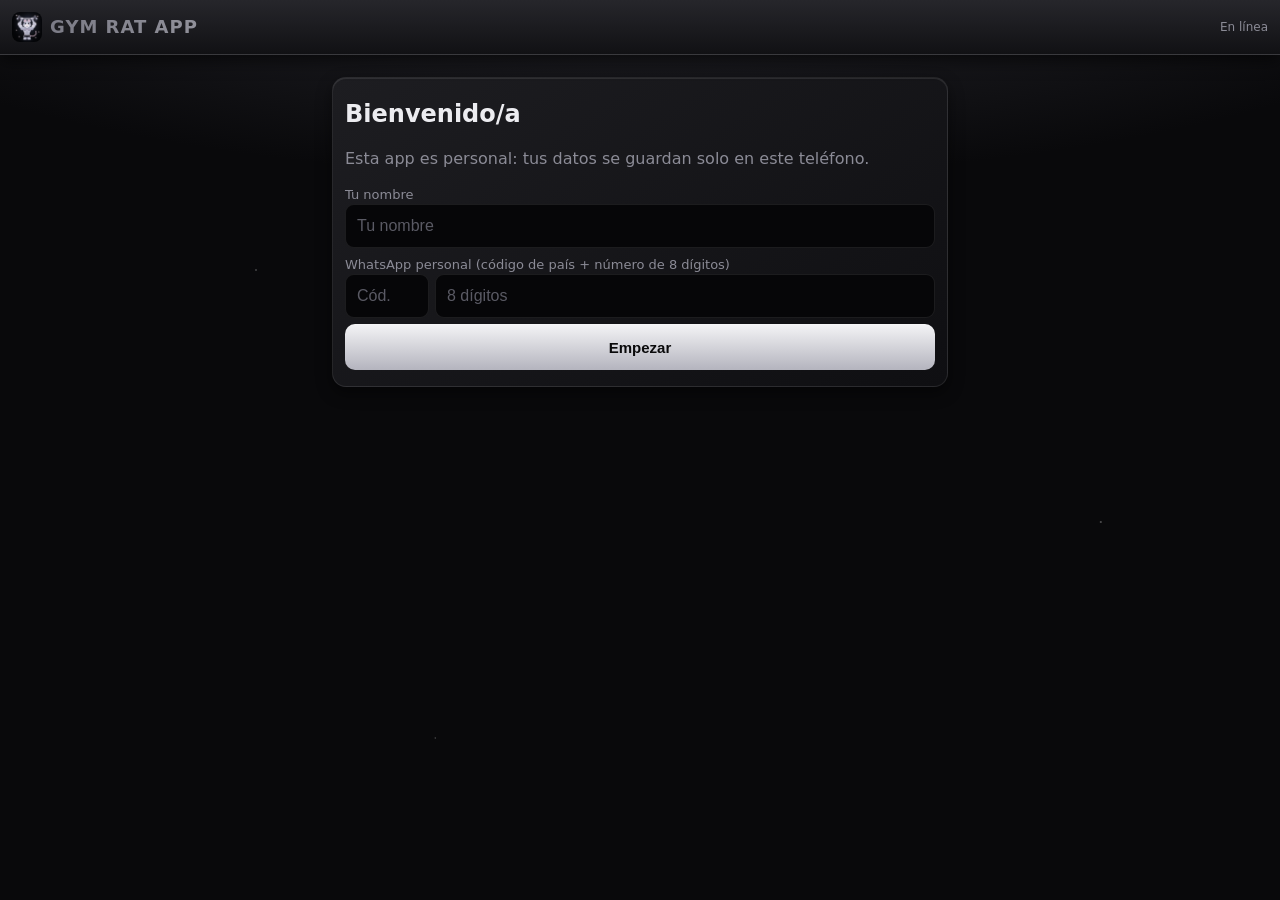
<file: index.html>
<!DOCTYPE html>
<html lang="es"><head><meta charset="utf-8">
<meta name="viewport" content="width=device-width,initial-scale=1,viewport-fit=cover">
<meta name="theme-color" content="#000000">
<title>GYM RAT APP</title>
<link rel="manifest" href="manifest.webmanifest">
<link rel="icon" href="icon-192.png">
<link rel="stylesheet" href="styles.css"></head>
<body>
<header><img src="icon-192.png" alt="" width="30" height="30"><b>GYM RAT APP</b><span id="st" role="status" aria-live="polite"></span><span id="on"></span></header>
<main id="app">Cargando…</main>
<script>
// Vigilante: si tras 7 s la app sigue en «Cargando…» (mala señal), ofrece reintentar o reparar sin tocar tus datos
setTimeout(function(){var m=document.getElementById('app');if(!m||m.textContent!=='Cargando…')return;
function b(t,f){var x=document.createElement('button');x.type='button';x.className='btn';x.textContent=t;x.onclick=f;return x}
var p=document.createElement('p');p.textContent='La app está tardando en abrir (probablemente mala señal). Tus datos están a salvo en este teléfono.';
m.textContent='';m.append(p,b('Reintentar',function(){location.reload()}),b('Reparar app (necesita internet)',function(){
var u=navigator.serviceWorker?navigator.serviceWorker.getRegistrations().then(function(r){return Promise.all(r.map(function(x){return x.unregister()}))}):Promise.resolve();
u.then(function(){return window.caches?caches.keys().then(function(k){return Promise.all(k.map(function(n){return caches.delete(n)}))}):0}).then(function(){location.reload()})}))},7000);
</script>
<nav id="nav" aria-label="Navegación principal"><button type="button" data-v="main"><svg viewBox="0 0 24 24" aria-hidden="true"><path d="M3 11l9-8 9 8M5 10v10h5v-6h4v6h5V10"/></svg><span>Inicio</span></button><button type="button" data-v="plan"><svg viewBox="0 0 24 24" aria-hidden="true"><path d="M5 4h14a2 2 0 012 2v14a2 2 0 01-2 2H5a2 2 0 01-2-2V6a2 2 0 012-2zM16 2v4M8 2v4M3 10h18"/></svg><span>Mis días</span></button><button type="button" data-v="hist"><svg viewBox="0 0 24 24" aria-hidden="true"><circle cx="12" cy="12" r="9"/><path d="M12 7v5l3 2"/></svg><span>Historial</span></button><button type="button" data-v="data"><svg viewBox="0 0 24 24" aria-hidden="true"><path d="M12 3v12M7 10l5 5 5-5M4 20h16"/></svg><span>General</span></button></nav>
<div id="toast" role="alert" hidden></div>
<script src="db.js"></script><script src="app.js"></script>
</body></html>
</file>
<file: styles.css>
:root{--bg:#09090b;--ln:rgba(255,255,255,.09);--t:#ececf0;--m:#8b8b96}
*{box-sizing:border-box}
body{margin:0;color:var(--t);font:16px/1.4 system-ui,sans-serif;background:radial-gradient(1px 1px at 20% 30%,#fff9,transparent),radial-gradient(1px 1px at 72% 14%,#fff7,transparent),radial-gradient(1.5px 1.5px at 86% 58%,#fff6,transparent),radial-gradient(1px 1px at 34% 82%,#fff6,transparent),radial-gradient(120% 50% at 50% -10%,#2b2b32,transparent 60%),var(--bg);background-attachment:fixed}
header{display:flex;gap:8px;align-items:center;padding:12px;background:linear-gradient(180deg,#26262b,#111114);border-bottom:1px solid var(--ln);position:sticky;top:0;z-index:5;box-shadow:0 4px 18px #000a}
header b{flex:1;font-size:18px;letter-spacing:1px;text-transform:uppercase;background:linear-gradient(100deg,#7b7b86 0%,#fff 40%,#7b7b86 60%,#fff 100%);background-size:200% 100%;-webkit-background-clip:text;background-clip:text;color:transparent;animation:sh 7s linear infinite}
@keyframes sh{to{background-position:-200% 0}}
@media(prefers-reduced-motion:reduce){header b{animation:none}}
header img{border-radius:8px}header span{font-size:12px;color:var(--m)}
main{padding:12px;max-width:640px;margin:auto;padding-bottom:104px}
.card,details{background:linear-gradient(145deg,#1d1d21,#0f0f12);border:1px solid var(--ln);border-radius:14px;padding:12px;margin:10px 0;box-shadow:inset 0 1px 0 rgba(255,255,255,.09),0 6px 16px #0007}
summary{font-weight:700;cursor:pointer;min-height:32px}
label{display:block;color:var(--m);font-size:13px;margin:8px 0 2px}
.row{display:flex;gap:6px;align-items:center;flex-wrap:wrap}.row>.g{flex:1 1 0}
.btn{background:linear-gradient(180deg,#34343a,#1a1a1e);color:var(--t);border:1px solid var(--ln);border-radius:10px;padding:13px;font-size:15px;font-weight:600;min-height:46px;width:100%;margin:4px 0;box-shadow:inset 0 1px 0 rgba(255,255,255,.12)}
.btn.sm{width:auto;padding:8px 12px;min-height:40px;margin:0}.btn.alt{background:transparent}.btn.red{background:linear-gradient(180deg,#5b2020,#2b0e0e);border-color:#7a3333}
.btn.wa{background:rgba(37,211,102,.08);color:#25d366;border:1px solid #25d366;box-shadow:none}
.btn.main{background:linear-gradient(180deg,#f4f4f6,#b4b4be);color:#0a0a0b;border:0}
.seg{display:flex;background:#050506;border:1px solid var(--ln);border-radius:12px;padding:3px;margin:8px 0}
.seg button{flex:1;background:none;border:0;color:var(--m);padding:11px 6px;font-size:15px;font-weight:700;border-radius:9px;min-height:44px}
.seg button.on{background:linear-gradient(180deg,#f4f4f6,#b4b4be);color:#0a0a0b;box-shadow:0 2px 8px #0009}
textarea{display:block;width:100%;background:#060608;color:var(--t);border:1px solid var(--ln);border-radius:9px;padding:11px;font:14px/1.35 ui-monospace,monospace;word-break:break-all;resize:vertical;margin:6px 0}
textarea:focus-visible{outline:2px solid #fff}
.hint{color:var(--m);font-size:12px;line-height:1.4;margin:6px 0}
.calc{border-top:1px solid var(--ln);margin-top:8px;padding-top:4px}
input[type=file]{padding:9px;font-size:14px}
input,select{background:#060608;color:var(--t);border:1px solid var(--ln);border-radius:9px;padding:11px;font-size:16px;width:100%;min-height:44px}
.nu{display:flex;gap:4px;min-width:0}.nu input{flex:1;min-width:0}
.u{background:linear-gradient(180deg,#3c3c43,#202024);color:var(--t);border:1px solid var(--ln);border-radius:9px;min-width:46px;font-weight:700}
.sr{display:grid;grid-template-columns:24px 2fr 1fr 40px;gap:6px;align-items:center;margin:6px 0}
.sr.mut{font-size:12px;margin-bottom:0}
.ex{flex:1;display:flex;gap:8px;align-items:center;text-align:left;background:none;border:0;color:var(--t);font-size:16px;font-weight:700;padding:6px 0;min-height:44px}
.ex i{font-style:normal;background:linear-gradient(180deg,#f4f4f6,#9d9da8);color:#0a0a0b;border-radius:50%;width:26px;height:26px;display:inline-grid;place-items:center;font-size:13px}
.ex span{margin-left:auto;color:var(--m)}
.tn{color:var(--m);font-size:11px;line-height:1.35;margin:4px 0 0}
.mut{color:var(--m)}progress{width:100%;height:10px;accent-color:#d4d4dc}h2{margin:8px 0}
#toast{position:fixed;bottom:84px;left:12px;right:12px;background:#26262b;border:1px solid #55555e;padding:12px;border-radius:10px;z-index:9}
button:focus-visible,input:focus-visible,select:focus-visible,summary:focus-visible{outline:2px solid #fff}
.sum{border-radius:14px;padding:14px;background:linear-gradient(145deg,#1d1d21,#0f0f12);border:1px solid var(--ln)}.sum h3{margin:10px 0 2px}.sum p{margin:2px 0}
body.cap nav,body.cap header,body.cap .noshot,body.cap #toast{display:none}body.cap main{padding:0}
nav{position:fixed;bottom:0;left:0;right:0;z-index:6;display:flex;background:linear-gradient(180deg,#1b1b1f,#0b0b0d);border-top:1px solid var(--ln);padding-bottom:env(safe-area-inset-bottom,0);box-shadow:0 -4px 18px #000a}
nav[hidden]{display:none}
nav button{flex:1;min-width:0;background:none;border:0;color:var(--m);display:flex;flex-direction:column;align-items:center;justify-content:center;gap:3px;padding:8px 2px;min-height:62px;font-size:11px;font-weight:600;line-height:1.15;text-align:center}
nav svg{width:22px;height:22px;fill:none;stroke:currentColor;stroke-width:2;stroke-linecap:round;stroke-linejoin:round}
nav button[aria-current=page]{color:#fff;box-shadow:inset 0 2px 0 #fff;background:linear-gradient(180deg,#2a2a30,transparent)}
nav button:focus-visible{outline:2px solid #fff;outline-offset:-2px}

.seg button.done::after{content:"✓";margin-left:3px;font-size:12px}
.seg button.skip::after{content:"↷";margin-left:3px;font-size:12px}
.row .seg{margin:0}
details .card{background:none;box-shadow:none;border:0;border-top:1px solid var(--ln);border-radius:0;padding:8px 0;margin:6px 0 0}
details[open]>summary{margin-bottom:8px}
details>.btn{margin:8px 0}
::placeholder{color:#5a5a64;opacity:1}
input:disabled,.u:disabled{opacity:.55}
.u.plus{min-width:38px;padding:0 6px;font-size:18px}
.seg.wd button{min-width:0;padding:10px 0;font-size:14px}
textarea.note{font:15px/1.35 system-ui,sans-serif;word-break:normal;min-height:64px}
.nudge{color:#e7c35a}
input.acc{border-color:#5fbf7f}
input[readonly]{cursor:pointer}
#toast{white-space:pre-line}
.u.eff{min-width:0;padding:0;font-size:18px;min-height:44px}
.modeb{background:none;border:0;color:var(--m);font-size:12px;text-decoration:underline;padding:0;min-height:0;text-align:left}
.btn.tc{min-width:52px;padding:6px 8px}
.btn.tb{padding:6px 10px;min-width:64px}
.btn.tb.run{background:linear-gradient(180deg,#5b2020,#2b0e0e);border-color:#7a3333}
</file>
